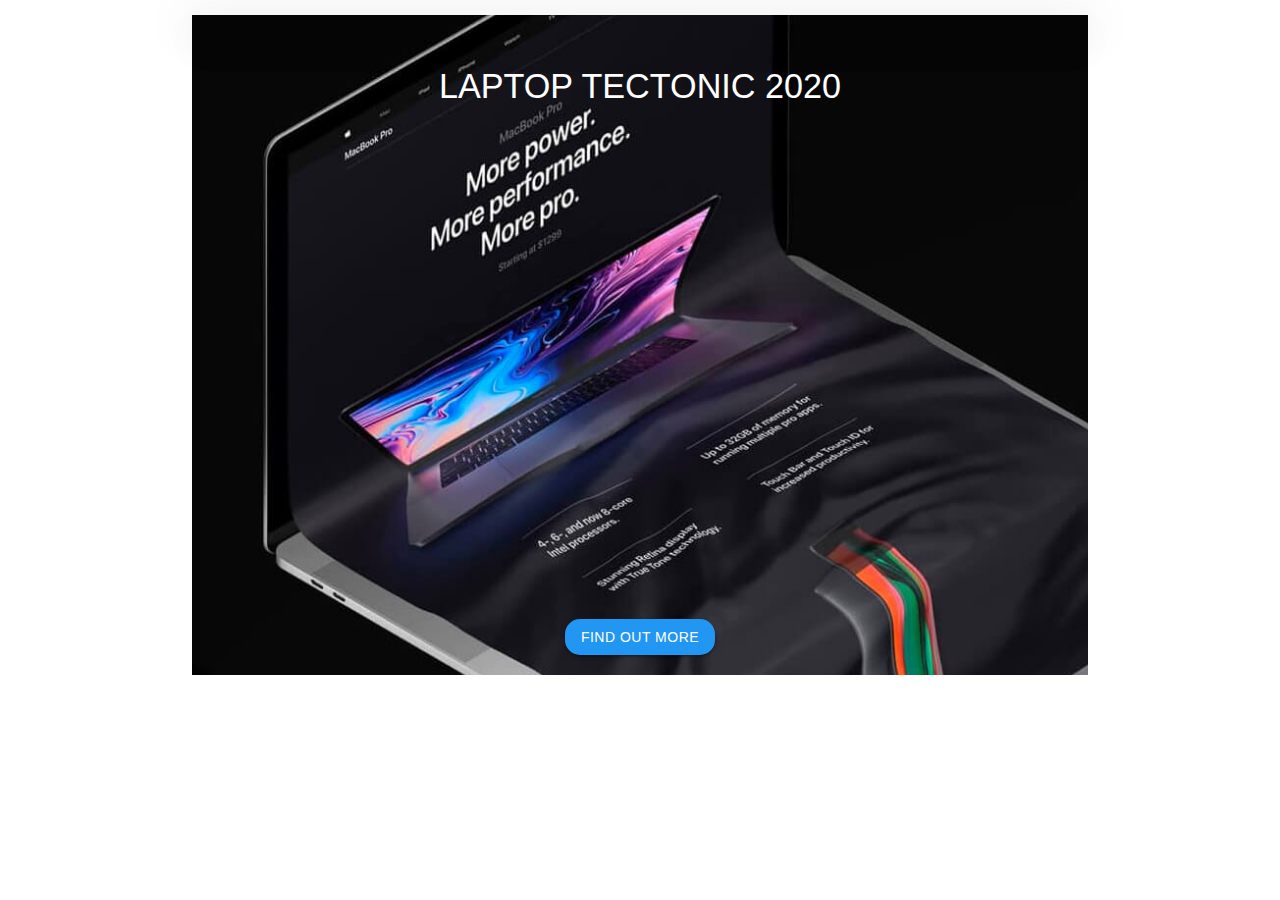
<file: index.html>
<!DOCTYPE html>
<html lang="en">
    <head>
        <meta charset="utf-8">
          <title>Ajiozi</title>
    
        <!--Import Google Icon Font-->
          <link href="http://fonts.googleapis.com/icon?family=Material+Icons" rel="stylesheet">
          <!--Import Materialize.css-->
          <link rel="stylesheet" href="https://cdnjs.cloudflare.com/ajax/libs/materialize/1.0.0/css/materialize.min.css">
    
          <!--Let the browser know  tat website is optimised for mobile view-->
          <meta name="viewport" content="width=device-width, initial-scale=1.0"/>

          <link rel="stylesheet" type="text/css" href="style.css">
      </head>
    
    <body>
      <div class="container">
         <div class = "iris">
           <div class = "card transparent z-depth-5"></div>
           <div class="top"> 
              <span class="card-title center-align white-text"><h4><strong>Laptop Tectonic 2020</strong></h4></span>
           </div>
             
           <div class=" bottom center-align">
              <a href="signup.html"><button class="btn waves-effect blue waves-light">Find Out More</button></a>
               
           </div>
         </div>
       </div>

          <!--Import jQuery before materiazlize.js-->
     
        <script type="text/javascript" src="https://code.jquery.com/jquery-2.1.1.min.js"></script>
     
        <script src="https://cdnjs.cloudflare.com/ajax/libs/materialize/1.0.0/js/materialize.min.js"></script>

    </body>
</html>
</file>
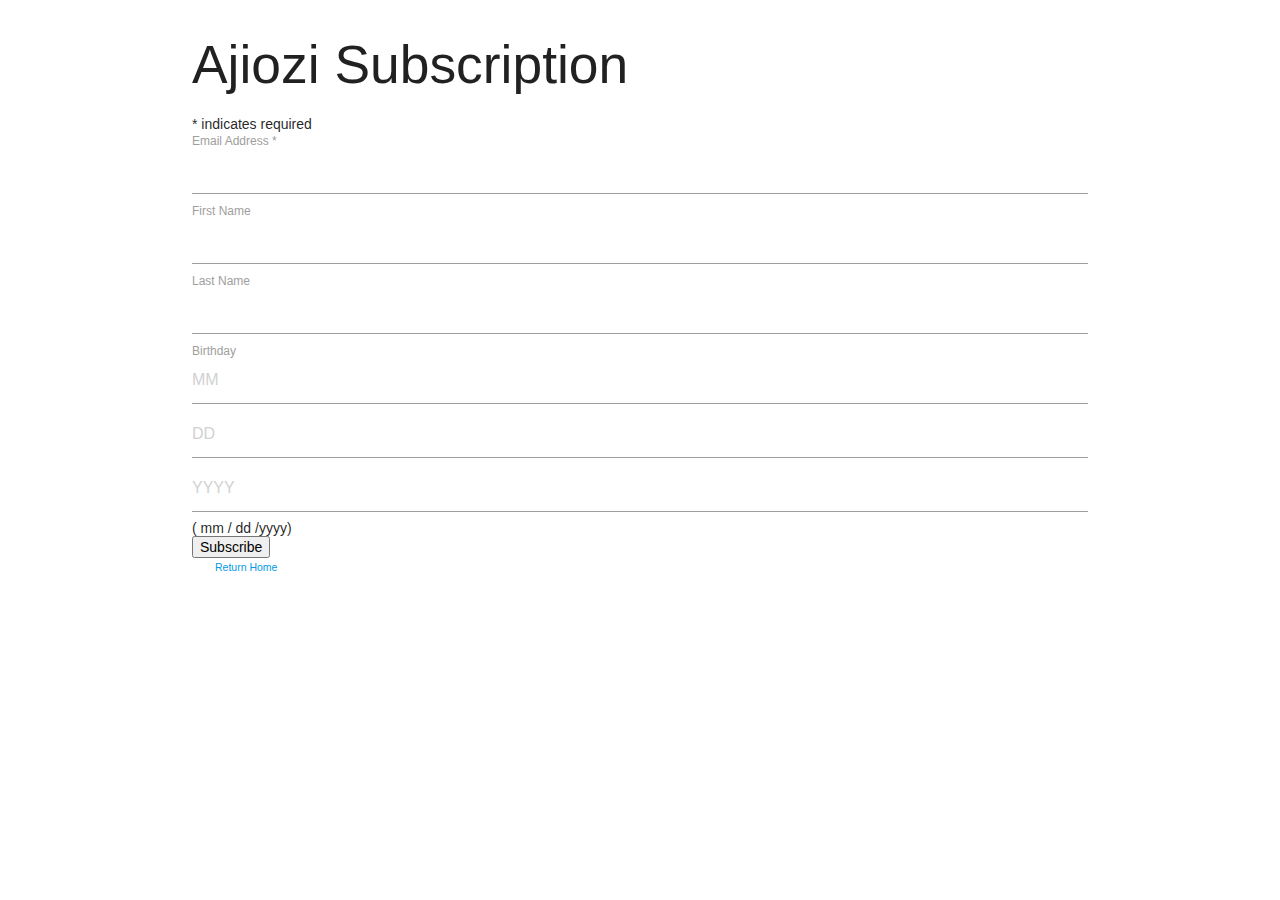
<file: signup.html>
<!DOCTYPE html>
<html lang="en">
    <head>
        <meta charset="utf-8">
          <title>Sign Up</title>
    
        <!--Import Google Icon Font-->
          <link href="http://fonts.googleapis.com/icon?family=Material+Icons" rel="stylesheet">
          <!--Import Materialize.css-->
          <link rel="stylesheet" href="https://cdnjs.cloudflare.com/ajax/libs/materialize/1.0.0/css/materialize.min.css">
    
          <!--Let the browser know  tat website is optimised for mobile view-->
          <meta name="viewport" content="width=device-width, initial-scale=1.0"/>

          <link rel="stylesheet" type="text/css" href="style.css">
        
        <!-- Begin Mailchimp Signup Form -->
        <link href="//cdn-images.mailchimp.com/embedcode/classic-10_7.css" rel="stylesheet" type="text/css">
        <style type="text/css">
	       #mc_embed_signup{background:#fff; clear:left; font:14px Helvetica,Arial,sans-serif; }
	       /* Add your own Mailchimp form style overrides in your site stylesheet or in this style block.
	       We recommend moving this block and the preceding CSS link to the HEAD of your HTML file. */
        </style>
        
      </head>
    <body class="container">
        <div id="mc_embed_signup">
        <form action="https://ajiozi.us17.list-manage.com/subscribe/post?u=05fc315e0525f740a219c1de6&amp;id=1694881062" method="post" id="mc-embedded-subscribe-form" name="mc-embedded-subscribe-form" class="validate" target="_blank" novalidate>
        <div id="mc_embed_signup_scroll">
            <h2>Ajiozi Subscription</h2>
              <div class="indicates-required">
                  <span class="asterisk">*</span> indicates required
              </div>
              <div class="mc-field-group">
               <label for="mce-EMAIL">Email Address  
                   <span class="asterisk">*</span></label>
                  <input type="email" value="" name="EMAIL" class="required email" id="mce-EMAIL">
              </div>
             <div class="mc-field-group">
               <label for="mce-FNAME">First Name </label>
               <input type="text" value="" name="FNAME" class="" id="mce-FNAME">
            </div>
            <div class="mc-field-group">
               <label for="mce-LNAME">Last Name </label>
               <input type="text" value="" name="LNAME" class="" id="mce-LNAME">
            </div>
            <div class="mc-field-group size1of2">
               <label for="mce-BIRTHDAY-month">Birthday </label>
                   <div class="datefield">
                      <span class="subfield monthfield">
                          <input class="birthday " type="text" pattern="[0-9]*" value="" placeholder="MM" size="2" maxlength="2" name="BIRTHDAY[month]" id="mce-BIRTHDAY-month">
                      </span>
                      <span class="subfield dayfield">
                          <input class="birthday " type="text" pattern="[0-9]*" value="" placeholder="DD" size="2" maxlength="2" name="BIRTHDAY[day]" id="mce-BIRTHDAY-day">
                       </span> 
                       <span class="subfield yearfield">
                          <input class="birthday " type="text" pattern="[0-9]*" value="" placeholder="YYYY" size="4" maxlength="4" name="BIRTHDAY[year]" id="mce-BIRTHDAY-year">
                       </span> 
                      <span class="small-meta nowrap">( mm / dd /yyyy)</span>
                   </div>
            </div>	
            <div id="mce-responses" class="clear">
                <div class="response" id="mce-error-response" style="display:none"></div>
                <div class="response" id="mce-success-response" style="display:none"></div>
            </div>    <!-- real people should not fill this in and expect good things - do not remove this or risk form bot signups-->
            <div style="position: absolute; left: -5000px;" aria-hidden="true">
                <input type="text" name="b_05fc315e0525f740a219c1de6_1694881062" tabindex="-1" value="">
            </div>
            <div class="clear">
                <input type="submit" value="Subscribe" name="subscribe" id="mc-embedded-subscribe" class="button">
            </div>
            <a href="mockup.html" style="padding-left: 23px"><strong><small>Return Home</small></strong></a>
      </div>
    </form>
</div> 
  </body>  
    
    <script type='text/javascript' src='//s3.amazonaws.com/downloads.mailchimp.com/js/mc-validate.js'></script>
    <script type='text/javascript'>
        (function($) {window.fnames = new Array(); window.ftypes = new Array();fnames[0]='EMAIL';ftypes[0]='email';fnames[1]='FNAME';ftypes[1]='text';fnames[2]='LNAME';ftypes[2]='text';fnames[3]='ADDRESS';ftypes[3]='address';fnames[4]='PHONE';ftypes[4]='phone';fnames[5]='BIRTHDAY';ftypes[5]='birthday';}(jQuery));var $mcj = jQuery.noConflict(true);
    </script>
        <!--End mc_embed_signup-->
    
</html>
</file>
<file: style.css>
.btn{
	border-radius: 15px;
	margin: 20px auto;
}
.top{
	padding: 30px;
	color: white;
	text-transform: uppercase;
    
}
.top h4{
    //margin-top: 60px;
}

.iris {
    background-image: url("laptop.jpg");
    background-position: center center;
    background-repeat: no-repeat;
    background-attachment: fixed;
    height: 100%;
    background-size: cover;
    width: 100%;
}

.bottom{
	margin-top: 450px;
	
}
button{
	transition: 1s all;
}

button:hover{
	transform: scale(1.03);
	border-color: darkcyan;
	background-color: darkcyan;

}


@media only screen and (max-width: 300px){
    .iris{
	    background-image: url("mobile_laptop.jpg");
        background-position: center center;
        background-repeat: no-repeat;
        background-attachment: fixed;
        background-size: cover;
        height: 100%;
        width: 100%;
	}
}
</file>
